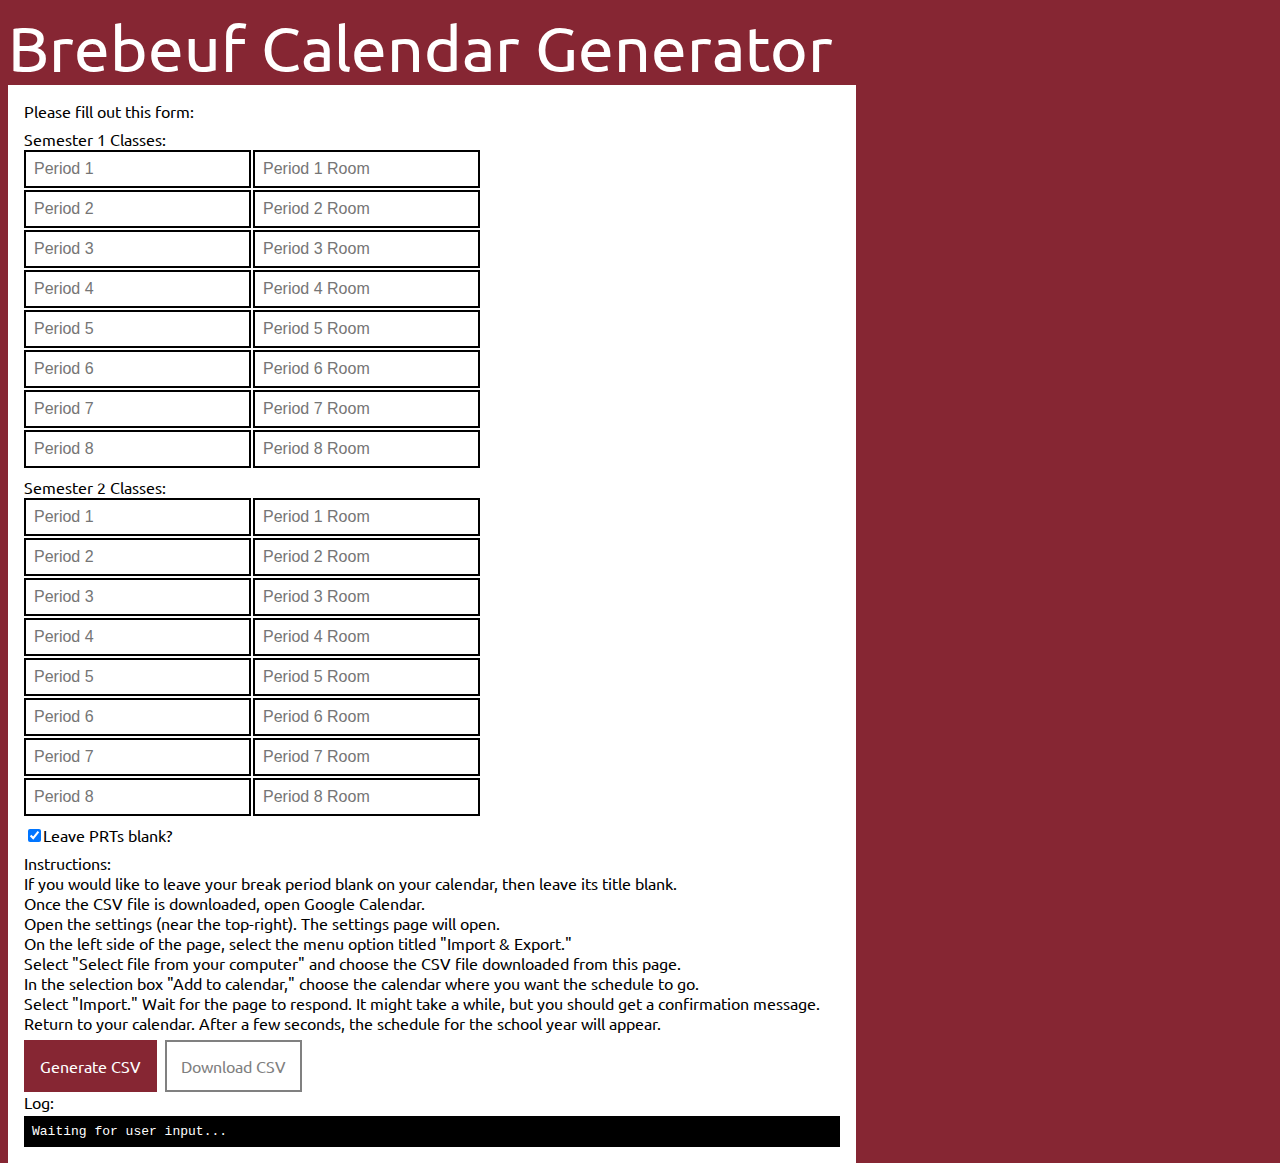
<file: old/index.html>
<!DOCTYPE html>
<html>

<head>
    <meta charset="utf-8">
    <title>BJPS Calendar Generator</title>
    <link href="css/style.css" rel="stylesheet" type="text/css">
    <link href="https://fonts.googleapis.com/css?family=Ubuntu:300,regular" rel="stylesheet" type="text/css">
    <script type="text/javascript" src="js/jquery.js"></script>
    <script type="text/javascript" src="js/days.js"></script>
    <script type="text/javascript" src="js/function.js"></script>
</head>

<body>
	<div class="title">Brebeuf Calendar Generator</div>
	<div id="container">
		<div>
			<form>
				<div class="header">Please fill out this form:</div>
				<div class="header">Semester 1 Classes:</div>
				<p><input id="1" placeholder="Period 1" /><input id="loc1" placeholder="Period 1 Room" /></p>
				<p><input id="2" placeholder="Period 2" /><input id="loc2" placeholder="Period 2 Room" /></p>
				<p><input id="3" placeholder="Period 3" /><input id="loc3" placeholder="Period 3 Room" /></p>
				<p><input id="4" placeholder="Period 4" /><input id="loc4" placeholder="Period 4 Room" /></p>
				<p><input id="5" placeholder="Period 5" /><input id="loc5" placeholder="Period 5 Room" /></p>
				<p><input id="6" placeholder="Period 6" /><input id="loc6" placeholder="Period 6 Room" /></p>
				<p><input id="7" placeholder="Period 7" /><input id="loc7" placeholder="Period 7 Room" /></p>
				<p><input id="8" placeholder="Period 8" /><input id="loc8" placeholder="Period 8 Room" /></p>
				<div class="header">Semester 2 Classes:</div>
				<p><input id="9" placeholder="Period 1" /><input id="loc9" placeholder="Period 1 Room" /></p>
				<p><input id="10" placeholder="Period 2" /><input id="loc10" placeholder="Period 2 Room" /></p>
				<p><input id="11" placeholder="Period 3" /><input id="loc11" placeholder="Period 3 Room" /></p>
				<p><input id="12" placeholder="Period 4" /><input id="loc12" placeholder="Period 4 Room" /></p>
				<p><input id="13" placeholder="Period 5" /><input id="loc13" placeholder="Period 5 Room" /></p>
				<p><input id="14" placeholder="Period 6" /><input id="loc14" placeholder="Period 6 Room" /></p>
				<p><input id="15" placeholder="Period 7" /><input id="loc15" placeholder="Period 7 Room" /></p>
				<p><input id="16" placeholder="Period 8" /><input id="loc16" placeholder="Period 8 Room" /></p>
				<p class="header"><input id="prtBlank" type="checkbox" checked="true" />Leave PRTs blank?</p>
				<div>
					<p class="header">Instructions:</p>
					<p>If you would like to leave your break period blank on your calendar, then leave its title blank.</p>
					<p>Once the CSV file is downloaded, open Google Calendar.</p>
					<p>Open the settings (near the top-right). The settings page will open.</p>
					<p>On the left side of the page, select the menu option titled "Import & Export."</p>
					<p>Select "Select file from your computer" and choose the CSV file downloaded from this page.</p>
					<p>In the selection box "Add to calendar," choose the calendar where you want the schedule to go.</p>
					<p>Select "Import." Wait for the page to respond. It might take a while, but you should get a confirmation message.</p>
					<p>Return to your calendar. After a few seconds, the schedule for the school year will appear.</p>
				</div>
			</form>
		</div>
		<div><a onclick="beginGeneration()" id="submit" class="button">Generate CSV</a><a id="download" class="button-unused">Download CSV</a></div>
		<p>Log:</p>
		<div id="log" />
	</div>
</body>
</html>
</file>
<file: old/css/style.css>
html {
	background-color: rgb(134, 38, 51);
	color: white;
}

div {
	font-family: "Ubuntu",sans-serif;
}

p {
	padding: 0px;
	margin: 0px;
}

input {
	padding: 8px;
	margin-top: 1px;
	margin-bottom: 1px;
	margin-right: 2px;
	border: 2px solid black;
	font-size: 16px;
}

.title {
	font-size: 64px;
}

.header {
	font-size: 16px;
	margin-top: 8px;
}

.button-unused {
	display: inline-block;
	padding: 14px;
	margin-right: 8px;
	margin-top: 7px;
	background-color: white;
	border: 2px solid gray;
	color: gray;
	text-decoration: none;
	cursor: not-allowed;
}
.button {
	display: inline-block;
	padding: 16px;
	margin-right: 8px;
	margin-top: 7px;
	background-color: rgb(134, 38, 51);
	color: white;
	text-decoration: none;
	cursor: pointer;
}
.button:hover {
	padding: 14px;
	background-color: white;
	color: rgb(134, 38, 51);
	border: 2px solid rgb(134, 38, 51);
}

#container {
	position: absolute;
	padding: 16px;
	padding-top: 8px;
	width: 816px;
	height: adaptive;
	background-color: white;
	color: black;
	margin-bottom: 16px;
}

#log {
	position: relative;
	width: 800px;
	height: adaptive;
	margin-top: 4px;
	margin-bottom: 0px;
	padding: 8px;
	background-color: black;
	color: white;
	font-family: monospace;
}
</file>
